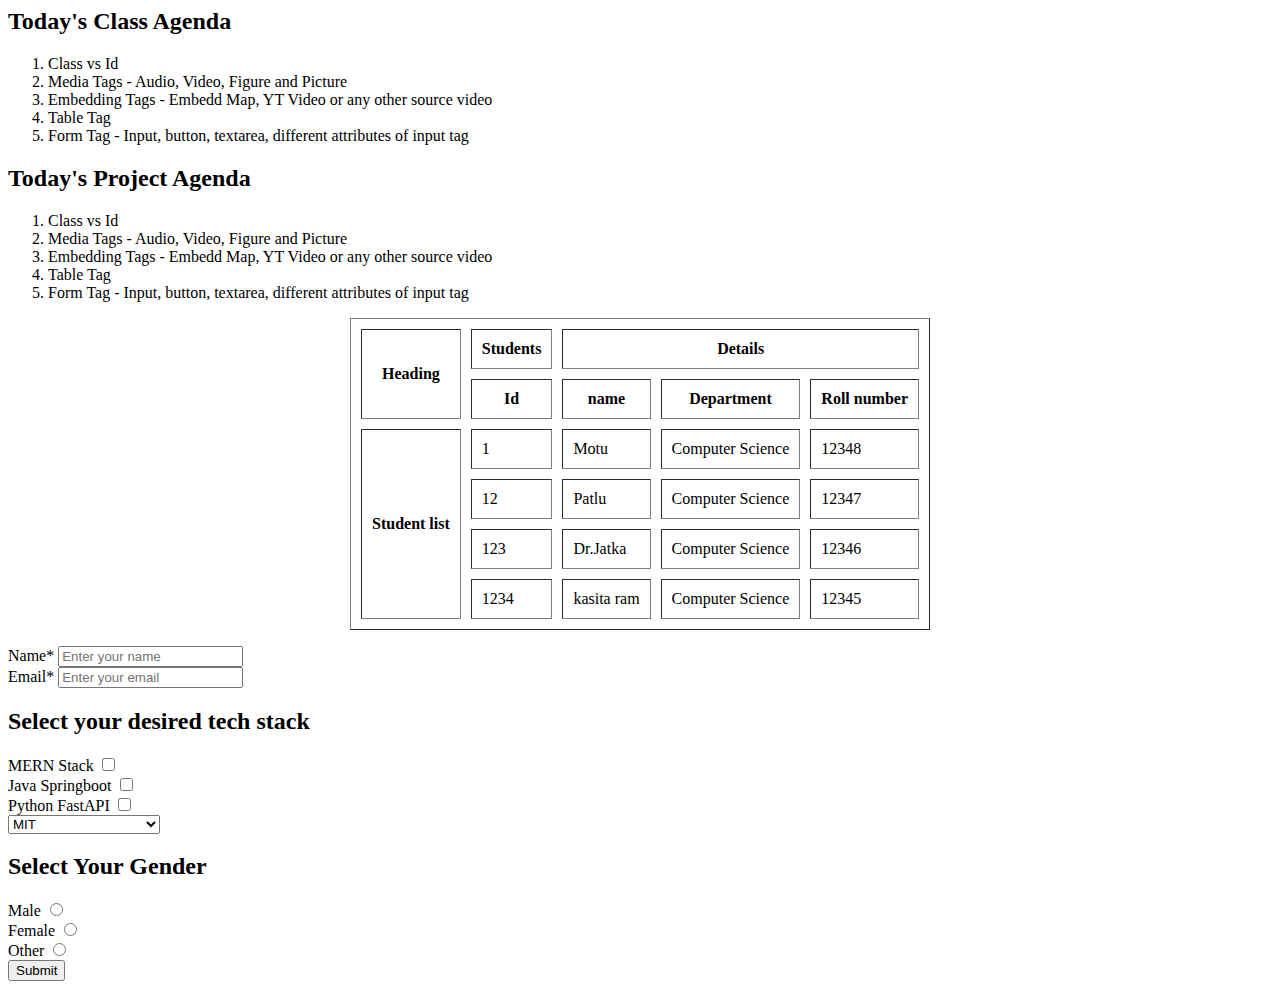
<file: Day 2/index.html>
<html lang="en"><head>
    <meta charset="UTF-8">
    <meta name="viewport" content="width=device-width, initial-scale=1.0">
    <title>Document</title>
  </head>
  <body>
    <div id="class-agenda" class="agenda-box">
      <h2>Today's Class Agenda</h2>
      <ol>
        <li>Class vs Id</li>
        <li>Media Tags - Audio, Video, Figure and Picture</li>
        <li>Embedding Tags - Embedd Map, YT Video or any other source video</li>
        <li>Table Tag</li>
        <li>
          Form Tag - Input, button, textarea, different attributes of input tag
        </li>
      </ol>
    </div>

    <div id="project-agenda" class="agenda-box">
      <h2>Today's Project Agenda</h2>
      <ol>
        <li>Class vs Id</li>
        <li>Media Tags - Audio, Video, Figure and Picture</li>
        <li>Embedding Tags - Embedd Map, YT Video or any other source video</li>
        <li>Table Tag</li>
        <li>
          Form Tag - Input, button, textarea, different attributes of input tag
        </li>
      </ol>
    </div>
    </div>
    <!--<div>
     <iframe width="560" height="315" src="https://www.youtube.com/embed/dQw4w9WgXcQ" title="YouTube video player" frameborder="0" allow="accelerometer; autoplay; clipboard-write; encrypted-media; gyroscope; picture-in-picture; web-share" allowfullscreen></iframe>
    <div>
       <iframe src="https://www.google.com/maps/embed?pb=!1m14!1m12!1m3!1d59247.75037962203!2d77.5275458!3d13.156193700000001!2m3!1f0!2f0!3f0!3m2!1i1024!2i768!4f13.1!5e1!3m2!1sen!2sin!4v1760867638053!5m2!1sen!2sin" width="600" height="450" style="border:0;" allowfullscreen="" loading="lazy" referrerpolicy="no-referrer-when-downgrade"></iframe>
    </div>
    <div>
        <figure>
            <img src="image.png" alt="Sample Image" width="200">
            <figcaption>This is a sample figure caption.</figcaption>
        </figure>
        <div>
        -->
         <!-- <table border="1" cellpadding="10" cellspacing="2" style="margin-left: 100px" align="right">

            <thead>
              <tr>
              <th>Monday</th>
              <th>Tuesday</th>
              <th>Wednesday</th>
              <th>Thursday</th>
              <th>Friday</th>
            </tr>
            </thead>
            <tbody>
              <tr>
              <th>1</th>
              <th>2</th>
              <th>3</th>
              <th>4</th>
              <th>5</th> 
              </tbody>
            </tr>
          </table>
        </div>
    </div>-->
    <div>
      <table border="1" cellpadding="10" cellspacing="10" align="center">
        <thead>
          <!--<tr>
            <th rowspan="2">Heading</th>
            <th rowspan="4">Student list</th>
            -->
          </tr>
          <tr>
            <th rowspan="2">Heading</th>
            <th>Students</th>
            <th colspan="3">Details</th>
          </tr>
        <tr>
          <th>Id</th>
          <th>name</th>
          <th>Department</th>
          <th>Roll number</th>
        </tr>
        </thead>
        <tbody>
        <tr>
          <th rowspan="4">Student list</th>
          <td>1</td>
          <td>Motu</td>
          <td>Computer Science</td>
          <td>12348</td>
        </tr>
        <tr>
          <td>12</td>
          <td>Patlu</td>
          <td>Computer Science</td>
          <td>12347</td>
        </tr>
        <tr>
          <td>123</td>
          <td>Dr.Jatka</td>
          <td>Computer Science</td>
          <td>12346</td>
        </tr>
        <tr>
          <td>1234</td>
          <td>kasita ram</td>
          <td>Computer Science</td>
          <td>12345</td>
        </tr>
        <div>
          <table>
            <p>  </p>
            </table>
        </div>
          <div>
            <table>
              <form>
        <div>
          <label for="full-name">Name*</label>
          <input placeholder="Enter your name" type="text" id="full-name">
        </div>

        <div>
          <label for="email">Email*</label>
          <input placeholder="Enter your email" type="email" id="email">
        </div>

        <!-- <input placeholder="Enter your password" type="password" /> -->

        <!-- <input placeholder="Enter your time" type="time" /> -->

        <!-- <input placeholder="Enter your date of birth" type="date" /> -->

        <!-- <input placeholder="Enter your color" type="color" /> -->

        <!-- <input placeholder="Enter your cv" type="file" /> -->

        <div>
          <h2>Select your desired tech stack</h2>
          <div>
            <label for="mern-stack">MERN Stack</label>
            <input type="checkbox">
          </div>

          <div>
            <label for="java-springboot">Java Springboot</label>
            <input type="checkbox">
          </div>

          <div>
            <label for="python-fastapi">Python FastAPI</label>
            <input type="checkbox">
          </div>
        </div>

        <div>
          <!-- <label for="uni">Select University</label> -->
          <select>
            <option value="">Select Your University</option>
            <option value="amity-uni">Amity University</option>
            <option value="abc">ABC</option>
            <option selected="" value="mit">MIT</option>
          </select>
        </div>

        <div>
          <h2>Select Your Gender</h2>

          <div>
            <label for="male">Male</label>
            <input type="radio" name="gender" value="male">
          </div>

          <div>
            <label for="female">Female</label>
            <input type="radio" name="gender" value="female">
          </div>

          <div>
            <label for="other">Other</label>
            <input type="radio" name="gender" value="other">
          </div>
        </div>

        <!-- <input placeholder="Select your range" type="range" /> -->

        <!-- <input
          placeholder="Enter your color"
          type="button"
          value="Hey, I am a button of type 'button'"
        />

        <input placeholder="Enter your number" type="number" />

        <input placeholder="Enter your telephone number" type="tel" /> -->

        <button>Submit</button>
      </form>
          </table>
          </div>
        </div>
    </div>
  </body>
</html>
</file>
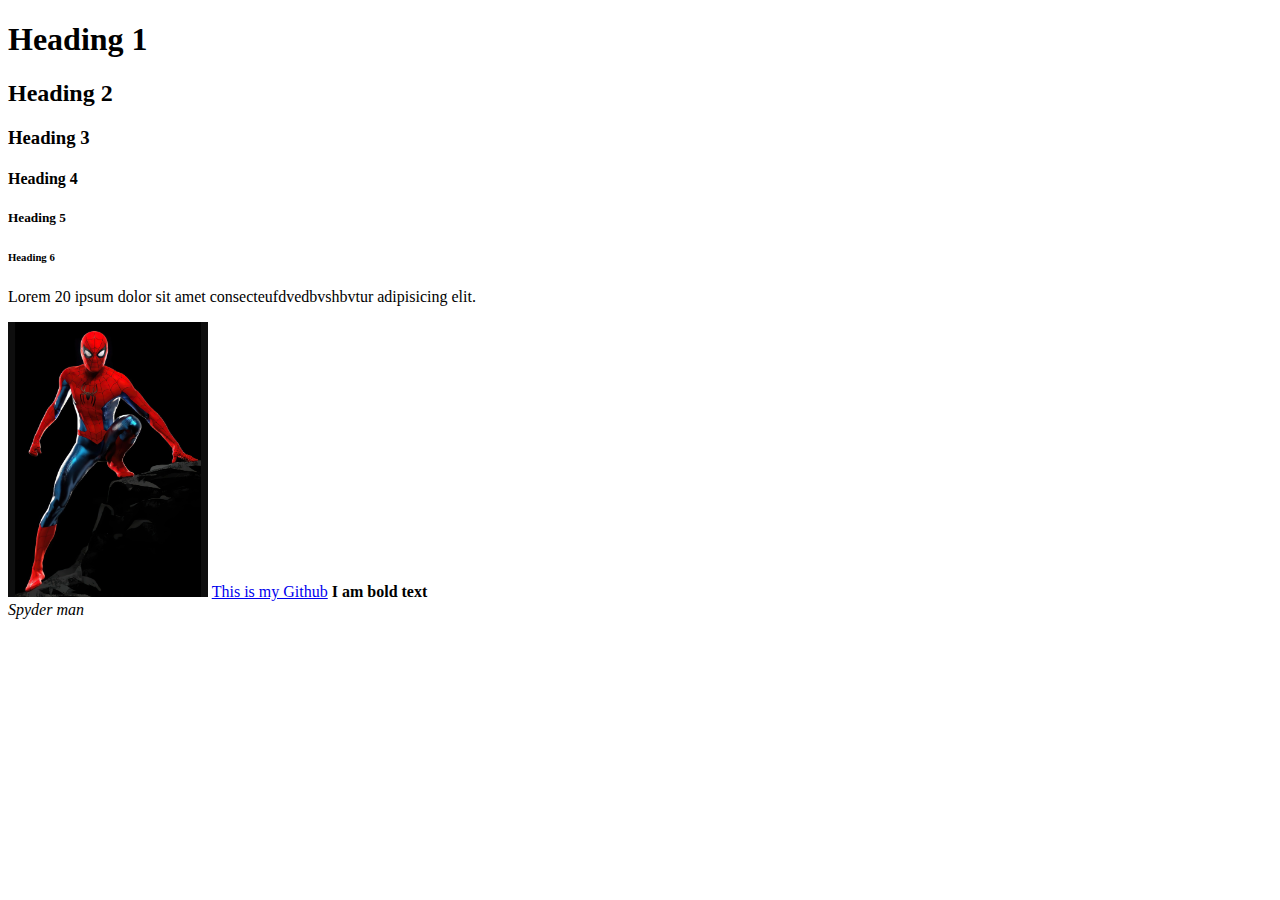
<file: Day 1/d2.html>
<!DOCTYPE html>
<html lang="en">
<head>
    <meta charset="UTF-8">
    <meta name="viewport" content="width=device-width, initial-scale=1.0">
    <title>Document</title>
</head>
<body>
    
<h1>Heading 1</h1>
<h2>Heading 2</h2>
<h3>Heading 3</h3>
<h4>Heading 4</h4>
<h5>Heading 5</h5>  
<h6>Heading 6</h6>

<p >Lorem  20
    ipsum dolor sit amet consecteufdvedbvshbvtur adipisicing elit.
</p>


 <img 
 alt="Spyder man"  width="200"  src="./image.png" />
 <a href="https://github.com/Sathwik-programmer/My-programs"   target="_blank"> This is my Github</a>


 <b>I am bold text</b> 

 <address>
    Spyder man<br>
 </address>


</body>
</html>
</file>
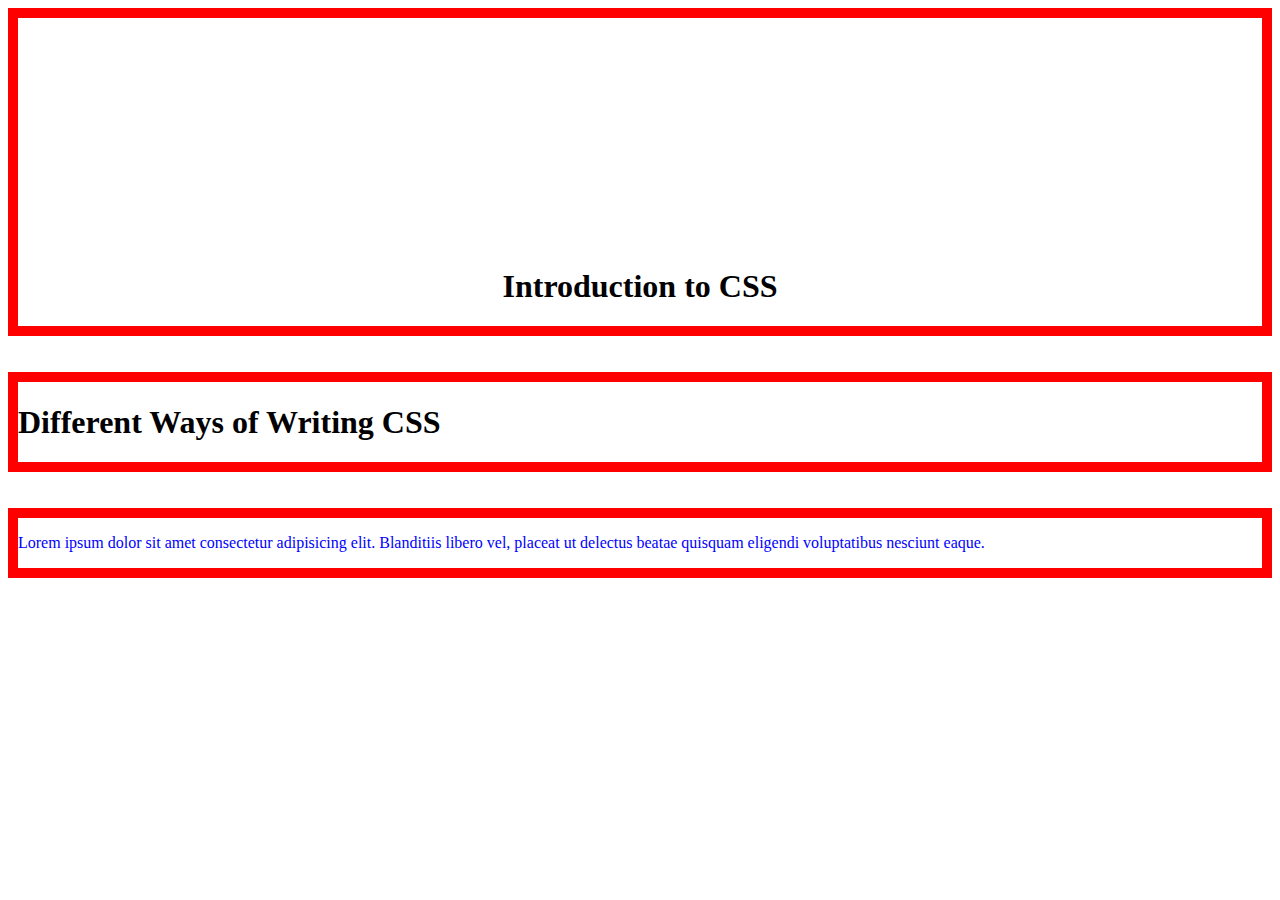
<file: day 3/css-intro.html>
<html lang="en"><head>
    <meta charset="UTF-8">
    <meta name="viewport" content="width=device-width, initial-scale=1.0">
    <title>Document</title>
    <style>
      div {
        border: 10px solid red;
      }
    </style>

    <link rel="shortcut icon" href="favicon.ico" type="image/x-icon">
    <link href="./style.css" rel="stylesheet">
  </head>
  <body>
    <div>
      <h1 style="text-align: center; margin-top: 250px">Introduction to CSS</h1>
    </div>

    <br>
    <br>

    <div>
      <h1>Different Ways of Writing CSS</h1>
    </div>

    <br>
    <br>

    <div>
      <p>
        Lorem ipsum dolor sit amet consectetur adipisicing elit. Blanditiis
        libero vel, placeat ut delectus beatae quisquam eligendi voluptatibus
        nesciunt eaque.
      </p>
    </div>
  

</body></html>
</file>
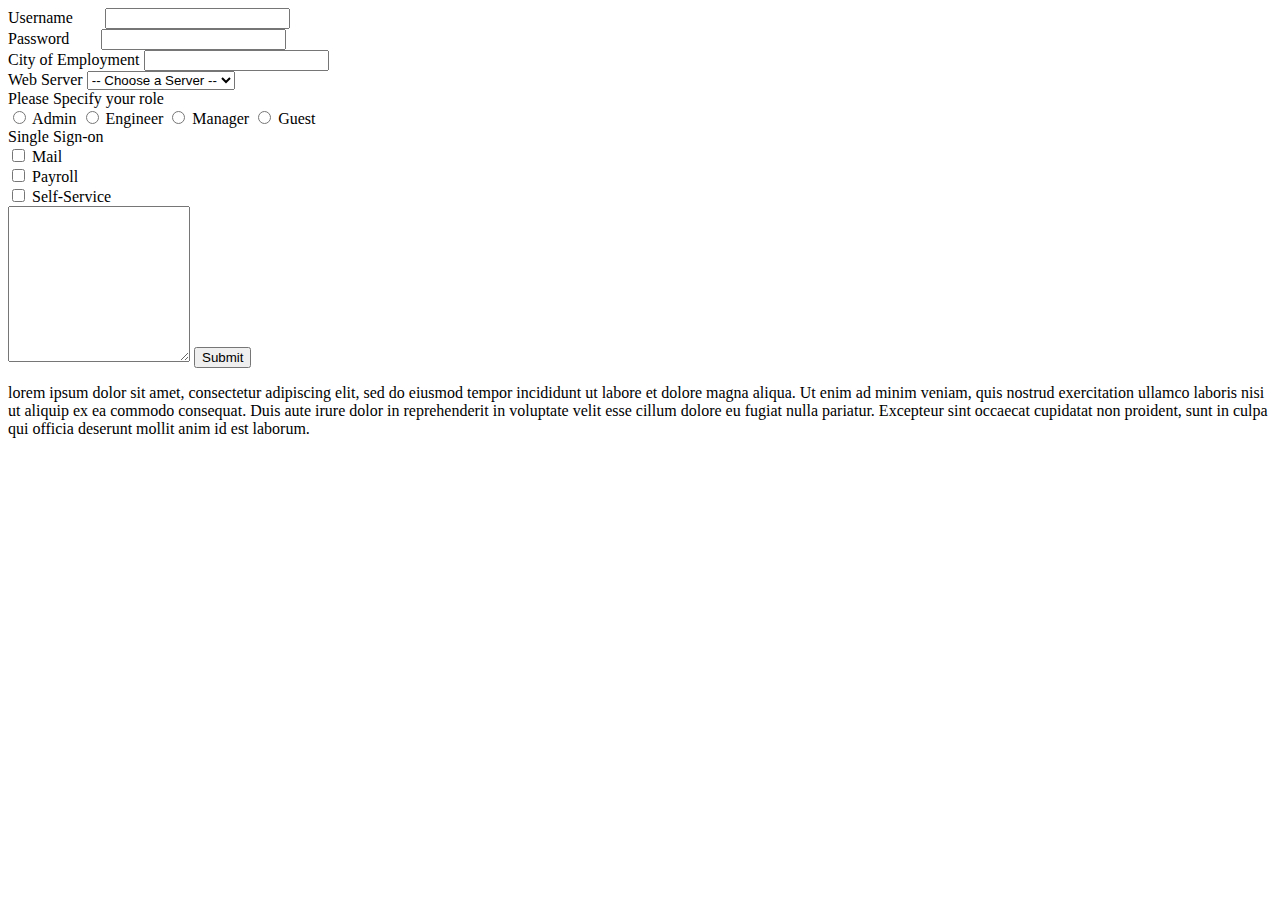
<file: day 3/form-demo.html>
<!DOCTYPE html>
<html lang="en">
  <head>
    <meta charset="UTF-8" />
    <meta name="viewport" content="width=device-width, initial-scale=1.0" />
    <title>Document</title>
  </head>
  <body>
    <form>
      <div>
        <label for="username">Username</label>
        &nbsp;&nbsp;&nbsp;&nbsp;&nbsp;&nbsp;
        <input type="text" name="username" id="username" />
      </div>
      <div>
        <label for="password">Password</label>
        &nbsp;&nbsp;&nbsp;&nbsp;&nbsp;&nbsp;
        <input type="password" name="password" id="password" />
      </div>
      <div>
        <label for="city-of-employment">City of Employment</label>
        <input type="text" name="city-of-employment" id="city-of-employment" />
      </div>

      <div>
        <label for="web-server">Web Server</label>
        <select name="web-server" id="web-server">
          <option value="">-- Choose a Server --</option>
          <option value="asia-pac-1">ASIA:PAC-1</option>
          <option value="asia-pac-2">ASIA:PAC-2</option>
          <option value="asia-pac-3">ASIA:PAC-3</option>
          <option value="asia-pac-4">ASIA:PAC-4</option>
          <option value="asia-pac-5">ASIA:PAC-5</option>
        </select>
      </div>
        <div>
        <label for="role">Please Specify your role</label>
        <div>
          <label for="admin">
            <input type="radio" name="role" id="admin" />
            Admin
          </label>
          <label for="admin">
            <input type="radio" name="role" id="admin" />
            Engineer
          </label>
          <label for="admin">
            <input type="radio" name="role" id="admin" />
            Manager
          </label>
          <label for="admin">
            <input type="radio" name="role" id="admin" />
            Guest
        </label>
        </div>
        </div>
        </div>

         <div>
        <label for="single-signon">Single Sign-on</label>
        <div>
          <div>
            <input type="checkbox" name="" id="" />
            <label for="">Mail</label>
          </div>
          <div>
            <input type="checkbox" name="" id="" />
            <label for="">Payroll</label>
          </div>
          <div>
            <input type="checkbox" name="" id="" />
            <label for="">Self-Service</label>
          </div>
        </div>
      </div>
       <textarea name="" id="" rows="10" cols="20"></textarea>

      <button>Submit</button>
    </form>
    <div>
        <p>
            lorem ipsum dolor sit amet, consectetur adipiscing elit, 
            sed do eiusmod tempor incididunt ut labore et dolore magna 
            aliqua. Ut enim ad minim veniam, quis nostrud exercitation 
            ullamco laboris nisi ut aliquip ex ea commodo consequat. 
            Duis aute irure dolor in reprehenderit in voluptate velit 
            esse cillum dolore eu fugiat nulla pariatur. Excepteur sint 
            occaecat cupidatat non proident, sunt in culpa qui officia 
            deserunt mollit anim id est laborum.
        </p>
    </div>
</body>
</html>
</file>
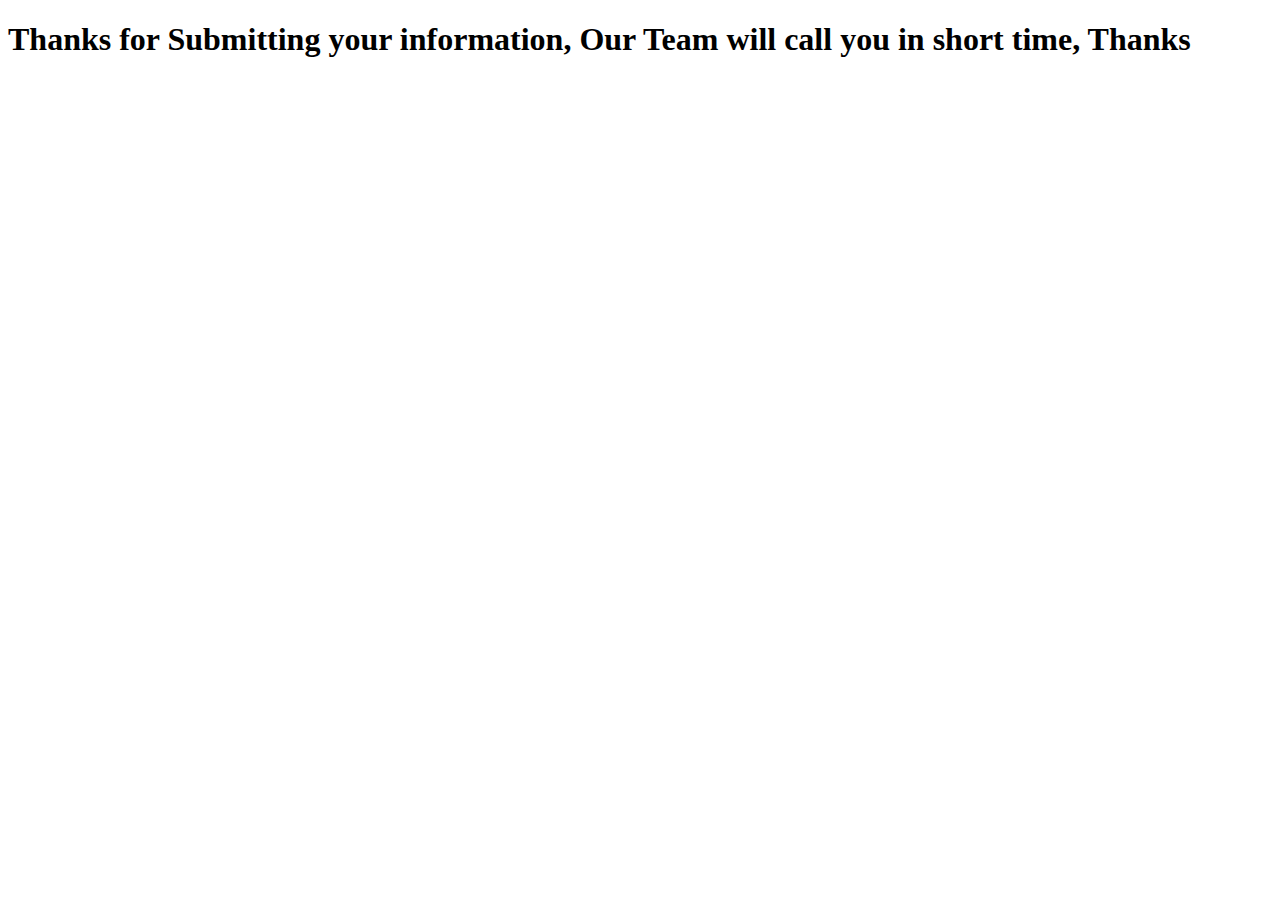
<file: day 3/form_submission.html>
<!DOCTYPE html>
<html lang="en">
  <head>
    <meta charset="UTF-8" />
    <meta name="viewport" content="width=device-width, initial-scale=1.0" />
    <title>Document</title>
  </head>
  <body>
    <h1>
      Thanks for Submitting your information, Our Team will call you in short
      time, Thanks
    </h1>
  </body>
</html>
</file>
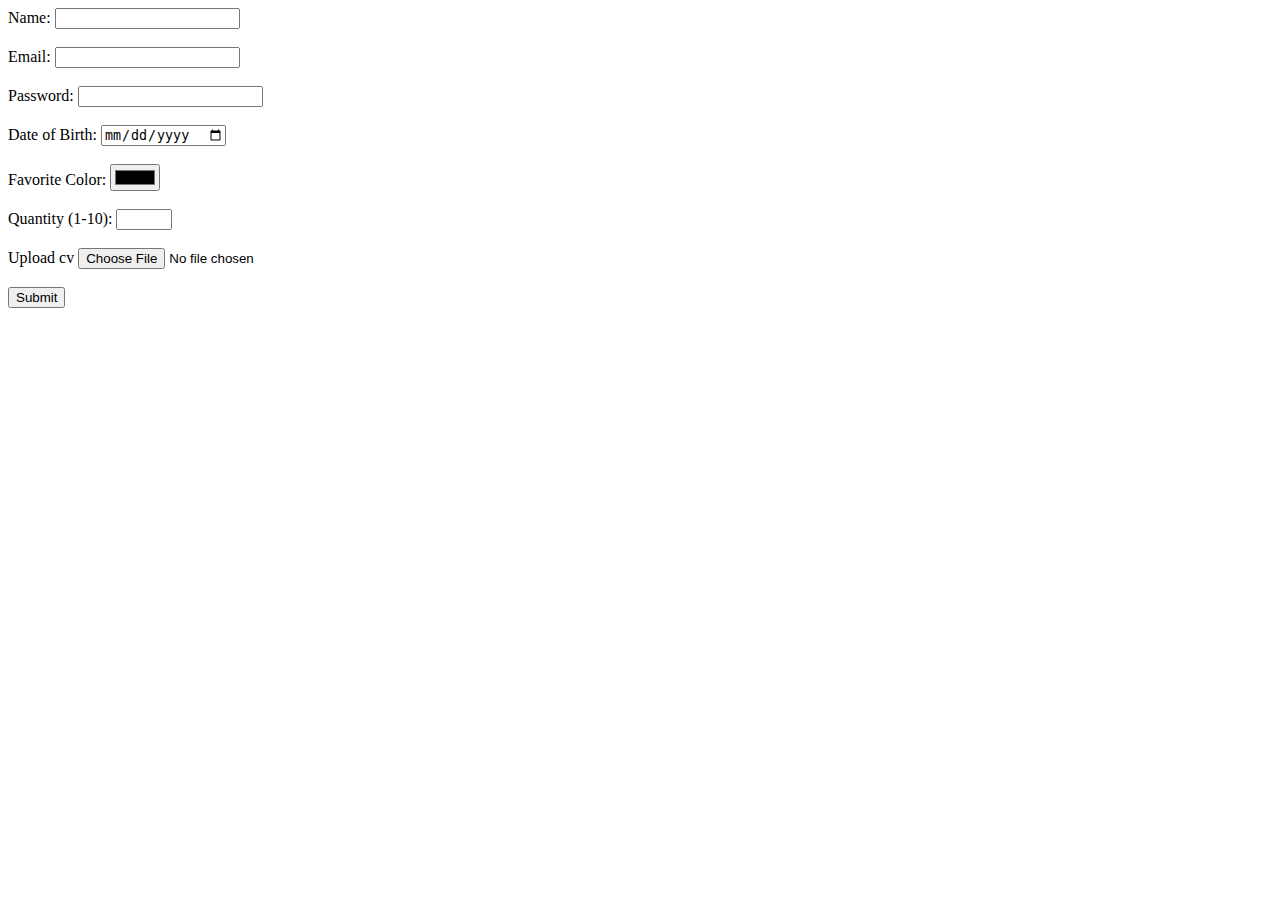
<file: day 3/index3.html>
<!DOCTYPE html>
<html lang="en">
<head>
    <meta charset="UTF-8">
    <meta name="viewport" content="width=device-width, initial-scale=1.0">
    <title>Document</title>
</head>
<body>
    <form>
  
    <label for="name">Name:</label>
    <input type="text" id="name" name="name"  required><br><br>
    
    <label for="email">Email:</label>
    <input type="email" id="email" name="email"  required><br><br>
    
    <label for="password">Password:</label>
    <input type="password" id="password" name="password"  required><br><br>
    
    <label for="dob">Date of Birth:</label>
    <input type="date" id="dob" name="dob"  required><br><br>
    
    <label for="color">Favorite Color:</label>
    <input type="color" id="color" name="color"  required><br><br>
    
    <label for="quantity">Quantity (1-10):</label>
    <input type="number" id="quantity" name="quantity" min="1" max="10"  required><br><br>
    
    <label for="">Upload cv</label>
    <input type="file"  name="cv" accept=".pdf,docx"required><br><br>
    <input type="submit" value="Submit">
    

  
</form>
</body>
</html>
</file>
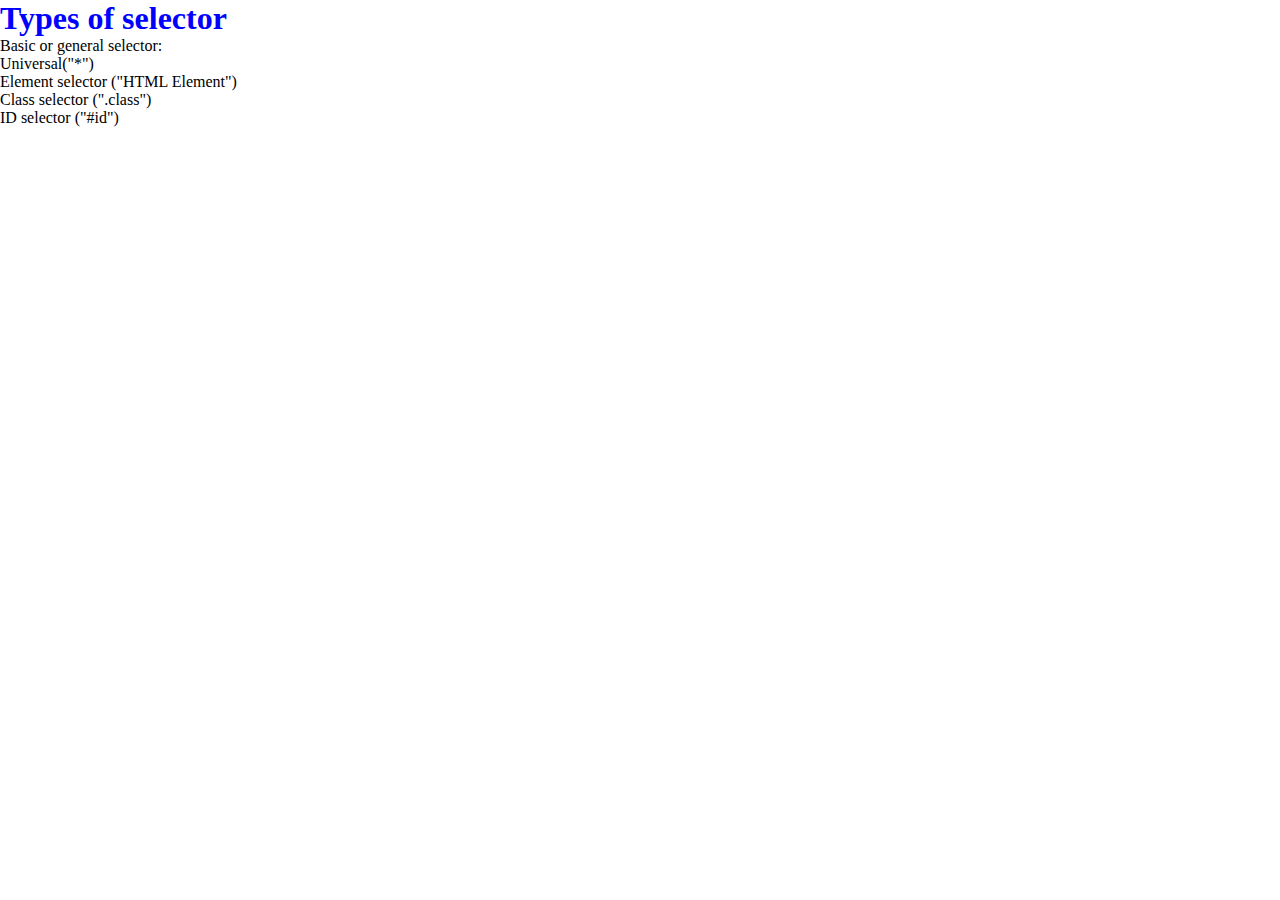
<file: day 4/index4.html>
<!DOCTYPE html>
<html lang="en">
<head>
    <meta charset="UTF-8">
    <meta name="viewport" content="width=device-width, initial-scale=1.0">
    <title>Document</title>
</head>
<body>
    <style>
        * {
            margin: 0;
             padding: 0; 
            }

        h1{
            color: blue;
        }

        .info box{
            color:white;
            background-color: lightgreen;
        } 

        #daily-forecastr{
            color: brown;
            background-color: aquamarine;
        }
        </style>
<body>
    <div>
        <h1>Types of selector</h1>
        <ol>
            Basic or general selector:
            
            <li>Universal("*")</li>
            <li>Element selector ("HTML Element")</li>
            <li class="info-box">Class selector (".class")</li>
            <li id="daily-forecast" >ID selector ("#id")</li>
        </ol>
    </div>
</body>
</html>
</file>
<file: day 3/style.css>
p{
    color:blue;
    fontsize: 25px
}
</file>
